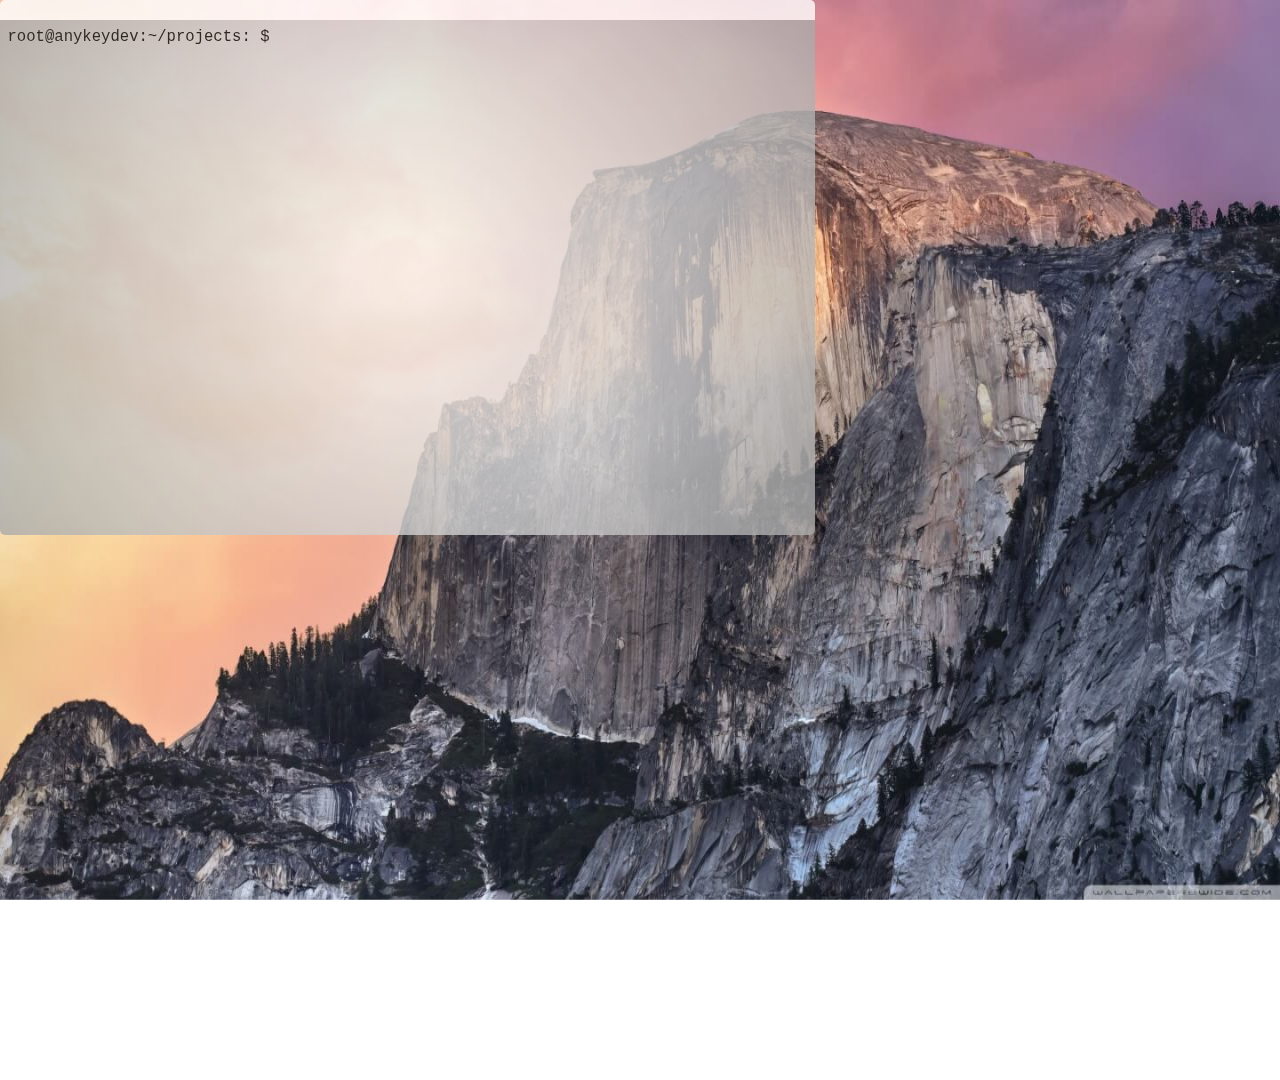
<file: index.html>
﻿<!DOCTYPE html>

<html lang="en" xmlns="http://www.w3.org/1999/xhtml">
<head>
    <meta charset="utf-8" />
    <title>Andrey Bobrov</title>


    <meta name="keywords" content="Andrey, Bobrov, andrey bobrov, bobrov, Sitecore developer, portfolio">
    <meta name="description" content="Andrey Bobrov Sitecore/.Net/Front-end developer portfolio and contacts.
                                      And it is just beautiful.
                                      Sitecore .Net ASP.Net Javascript Nodejs Front-end">
    <meta name="abstract" content="Andrey Bobrov developer portfolio and contacts">
    <meta name="robots" content="index, follow">

    <link rel="stylesheet" type="text/css" href="bower_components/ui-terminal/src/ui.terminal.css" />
    <link rel="stylesheet" type="text/css" href="deps/jqueryui/jquery-ui.min.css" />
    <link rel="stylesheet" type="text/css" href="css/main.css" />
    <link rel="stylesheet" type="text/css" href="css/links.css" />


    <script type="text/javascript" src="deps/jquery/jquery-2.2.2.min.js"></script>
    <script type="text/javascript" src="deps/jqueryui/jquery-ui.min.js"></script>
    <script type="text/javascript" src="bower_components/ui-terminal/src/ui.terminal.js"></script>
</head>
<body>
<img src="img/background.jpg" class="background-img">

<div class="wrap">
    <div class="terminal-embed transparent">

    </div>
</div>
<script type="text/javascript" src="js/customCommands.js"></script>
<script type="text/javascript">
    $(document).ready(function() {
        $(".terminal-embed").terminal({draggable: true, draggableContainer: ".wrap", commands: customCommands});

        $(".terminal-helper").focus();
    });
</script>

<script>
    (function(i,s,o,g,r,a,m){i['GoogleAnalyticsObject']=r;i[r]=i[r]||function(){
        (i[r].q=i[r].q||[]).push(arguments)},i[r].l=1*new Date();a=s.createElement(o),
            m=s.getElementsByTagName(o)[0];a.async=1;a.src=g;m.parentNode.insertBefore(a,m)
    })(window,document,'script','https://www.google-analytics.com/analytics.js','ga');

    ga('create', 'UA-76204237-1', 'auto');
    ga('send', 'pageview');

</script>
</body>
</html>
</file>
<file: bower_components/ui-terminal/src/ui.terminal.css>
.terminal {
    position: relative;

    background: radial-gradient(circle, #ffffff 0%, #aaaaaa 100%) no-repeat;

    height: 500px;
    width: 100%;
    padding: 7.5px;

    border-radius: 5px;

    overflow-x: hidden;
    overflow-y: auto;

    font-family: monospace;
    font-size: 1.2em;
}

.terminal-container{
    width:100%;
}

.terminal-header {
    position: relative;

    border-top-left-radius: 5px;
    border-top-right-radius: 5px;
    
    padding-left:7.5px;
    padding-right:7.5px;

    width: 100%;
    height: 20px;

    background-color: white;
}

.terminal-helper {
    position: absolute;

    height: 20px;
    width: 100px;

    z-index: 0;
    opacity: 0;
}

span.terminal-input {
    width: 100%;
}

span.terminal-input-typing:after {
    content: "_";
    opacity: 0;
    animation: cursor 1s infinite;
}

span.terminal-input:focus {
    outline: 0px solid transparent;
}

@keyframes cursor {
    0% {
        opacity: 0;
    }
    40% {
        opacity: 0;
    }
    50% {
        opacity: 1;
    }
    90% {
        opacity: 1;
    }
    100% {
        opacity: 0;
    }
}

.terminal-scrollable::-webkit-scrollbar-track {
    border: none;
    -webkit-box-shadow: inset 0 0 6px rgba(0, 0, 0, 0.3);
    border-radius: 10px;
    background-color: #F5F5F5;
}

.terminal-scrollable::-webkit-scrollbar {
    border: none;
    width: 6px;
    background-color: #aaaaaa;
}

.terminal-scrollable::-webkit-scrollbar-thumb {
    border: none;
    border-radius: 10px;
    -webkit-box-shadow: inset 0 0 6px rgba(0, 0, 0, .3);
    background-color: #696969;
}
</file>
<file: css/main.css>
/* styling */
* {
    margin: 0;
    padding: 0;
}
html {
    width: 100%;
    height: 100%;
    overflow-x: hidden;
    overflow-y: hidden;
    font-family: monospace;
    font-size: 1em;
}

body {
    width: 100%;
    height: 100%;
    overflow-x: hidden;
}

img.background-img {
    /* Set rules to fill background */
    min-height: 100%;
    min-width: 1024px;

    /* Set up proportionate scaling */
    width: 100%;
    height: auto;

    /* Set up positioning */
    position: fixed;
    top: 0;
    left: 0;
}

@media screen and (max-width: 1024px) { /* Specific to this particular image */
    img.background-img {
        left: 50%;
        margin-left: -512px;   /* 50% */
    }
}

.wrap {
    box-sizing: border-box;
    display: block;
    vertical-align: middle;
    width: 120%;
    height: 120%;
    overflow-x: hidden;
    overflow-y: hidden;
    margin: 0 auto;
}

.transparent {
    opacity: 0.8;
    filter: alpha(opacity=80);
}

.sharp-top-border{
    border-top-left-radius: 0;
    border-top-right-radius: 0;

}
.terminal-embed{
    width:800px;
}
</file>
<file: css/links.css>
a {
  transition: color .4s;
  color: #265C83;
}

a:link, a:visited { color: #265C83; }
a:hover   { color: #1DA4DA; }
a:active {
  transition: color .3s;
  color: #007BE6;
}

.link { text-decoration: none; }
</file>
